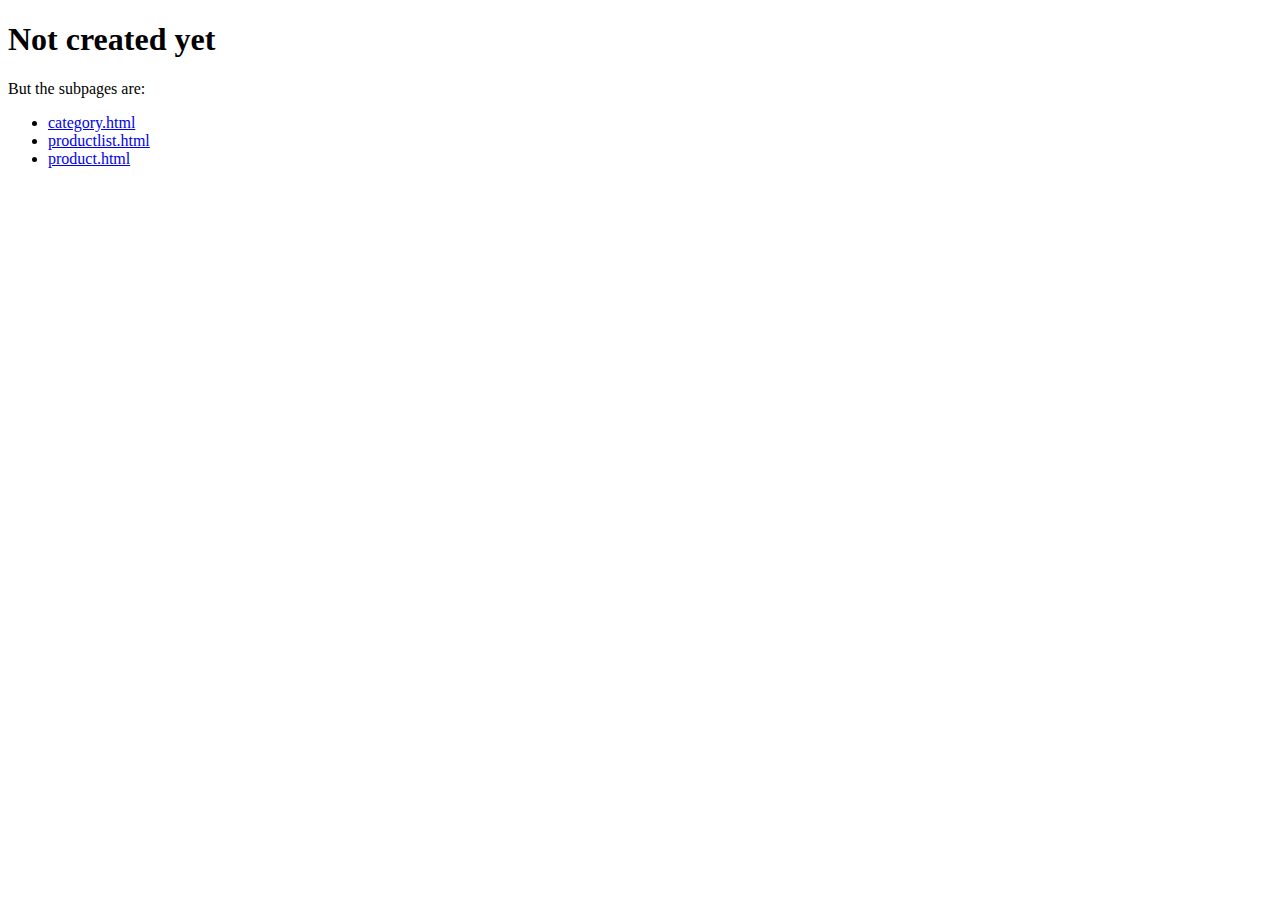
<file: index.html>
<!DOCTYPE html>
<html lang="en">

<head>
    <meta charset="UTF-8">
    <meta name="viewport" content="width=device-width, initial-scale=1.0">
    <title>Document</title>
</head>

<body>
    <h1>Not created yet</h1>
    <p>But the subpages are:</p>

    <ul>
        <li><a href="category.html">category.html</a></li>
        <li><a href="productlist.html">productlist.html</a></li>
        <li><a href="product.html">product.html</a></li>
    </ul>
</body>

</html>
</file>
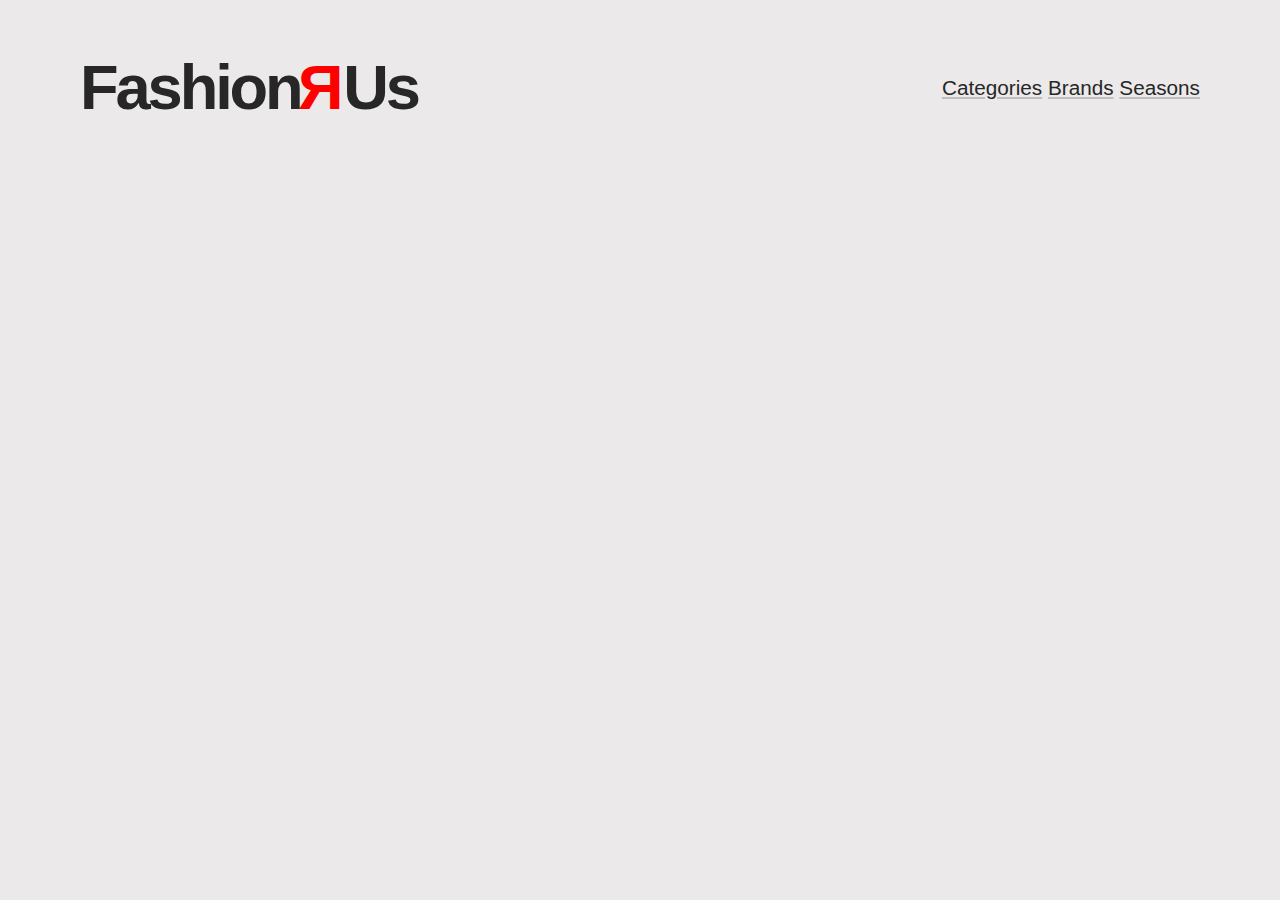
<file: category.html>
<!DOCTYPE html>
<html lang="en">

<head>
    <meta charset="UTF-8">
    <meta name="viewport" content="width=device-width, initial-scale=1.0">
    <title>Brands</title>
    <link rel="stylesheet" href="css/base.css">
    <link rel="stylesheet" href="css/style.css">
</head>

<body class="category">
    <header class="mainNav">
        <h1>Fashion<span>R</span>Us</h1>
        <nav>
            <a href="category.html">Categories</a>
            <a href="#">Brands</a>
            <a href="#">Seasons</a>
        </nav>
    </header>
    <main>
        <div class="brandList">
            <section class="letterGroup">
                <template>
                    <li><a href="productlist.html">Accessories</a></li>
                </template>
                <ol>

                </ol>
            </section>
        </div>
    </main>
    <script src="js/categories.js"></script>
</body>

</html>
</file>
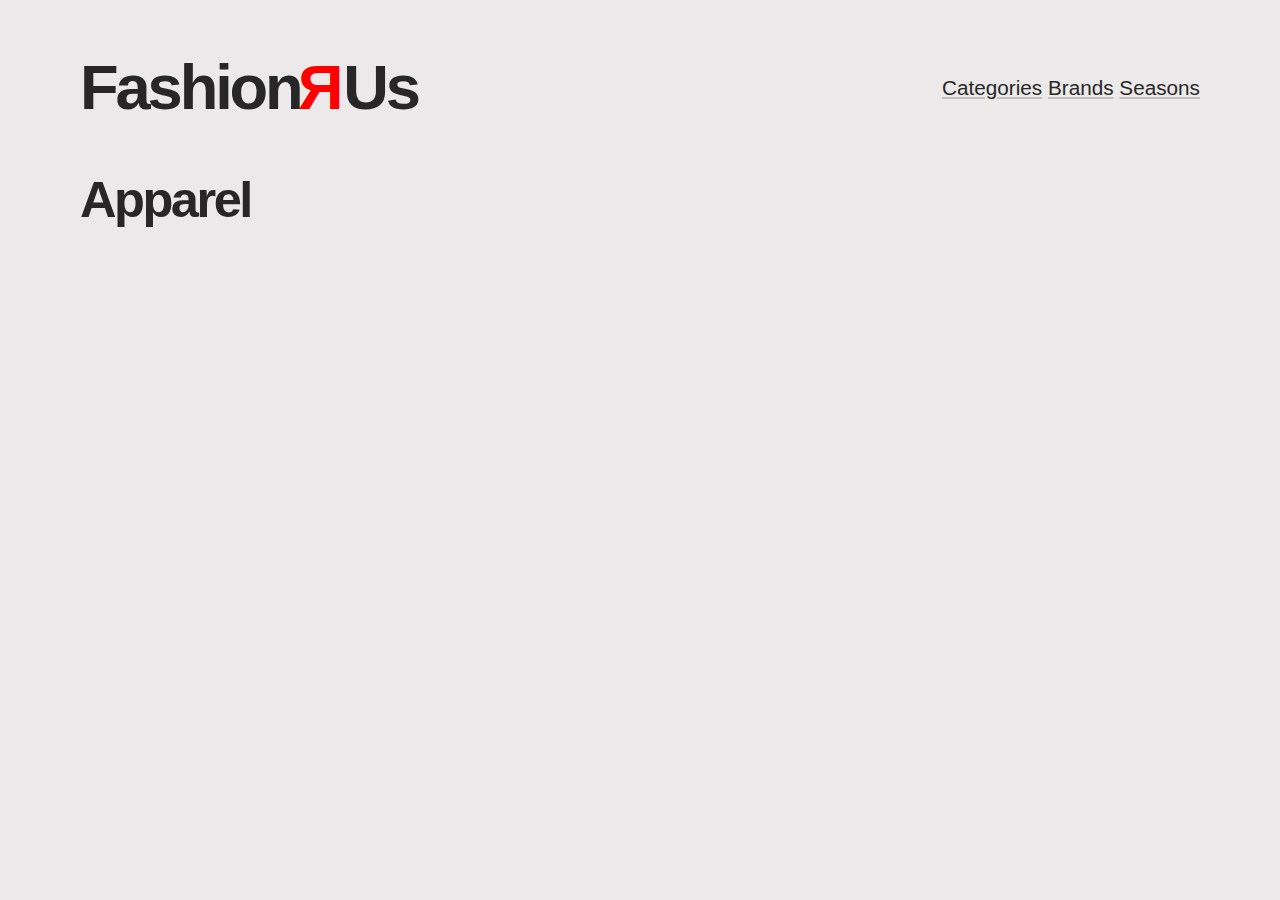
<file: productlist.html>
<!DOCTYPE html>
<html lang="en">

<head>
    <meta charset="UTF-8">
    <meta name="viewport" content="width=device-width, initial-scale=1.0">
    <title>Products By Brand</title>
    <link rel="stylesheet" href="css/base.css">
    <link rel="stylesheet" href="css/style.css">
</head>

<body class="productlist">
    <header class="mainNav">
        <h1>Fashion<span>R</span>Us</h1>
        <nav>
            <a href="category.html">Categories</a>
            <a href="#">Brands</a>
            <a href="#">Seasons</a>
        </nav>
    </header>
    <main>
        <h2>Apparel</h2>
        <template id="smallProductTemplate">
            <article class="smallProduct">
                <img src="https://kea-alt-del.dk/t7/images/webp/640/1163.webp"
                    alt="Sahara Team India Fanwear Round Neck Jersey">
                <h3>Sahara Team India Fanwear Round Neck Jersey</h3>
                <p class="subtle"><span class="brand">Nike</span> | <span class="category"> Tshirts </span></p>
                <p class="price"> DKK 1595,-</p>
                <div class="discounted hide">
                    <p class="priceNow"> Now DKK 1560,-</p>
                    <p class="percent"> -34%</p>
                </div>
                <a class="read-more" href="product.html">Read More</a>
            </article>
        </template>
    </main>
    <script src="js/productlist.js"></script>
</body>

</html>
</file>
<file: css/base.css>
/* Scale major third
––––––––––––––––––––––––––––––––– */

/*
3.815rem
3.052rem
2.441rem
1.953rem
1.563rem
1.25rem
1rem
0.8rem
0.64rem
0.512rem
0.41rem
0.328rem
0.262rem
0.209rem
*/

/* Root
––––––––––––––––––––––––––––––––– */
:root {
  --color: #272727;
  --background-color: rgb(235, 233, 233);
  --caret-color: #272727;
  --text-decoration-color: #c0bfc0;
  --text-decoration-color-hover: #272727;
  --input-border-color: #f6f6f6;
  --input-background-color: #f6f6f6;
  --input-color: #343334;
  --input-invalid-border-color: #ff7d87;
  --input-checkbox-border-color: #d8d8d8;
  --table-border-color: #d8d8d8;
  --table-header-color: #d8d8d8;
  --checkbox-checked-url: url('data:image/svg+xml;utf8,<svg xmlns="http://www.w3.org/2000/svg" width="78.369" height="78.369" viewBox="0 0 78.369 78.369"><path fill="white" d="M78.05 19.015l-48.592 48.59c-.428.43-1.12.43-1.548 0L.32 40.016c-.427-.426-.427-1.12 0-1.547l6.704-6.704c.428-.427 1.12-.427 1.548 0l20.113 20.112 41.113-41.113c.43-.427 1.12-.427 1.548 0l6.703 6.704c.427.427.427 1.12 0 1.548z"/></svg>');
  --select-background-image: url('data:image/svg+xml;utf8,<svg xmlns="http://www.w3.org/2000/svg" viewBox="0 0 125.304 125.304"><path d="M62.652 103.895L0 21.41h125.304" fill="%23343334"/></svg>');
  /*not changed in dark mode*/
  --input-focus-border-color: #5aaafa;
  --kbd-color: #343334;
  --kbd-background-color: #f9f9f9;
  --kbd-border-color: #d8d8d8;
  --kbd-border-bottom-color: #a6a5a6;
  --abbr-border-bottom-color: #949394;
}
@media (prefers-color-scheme: dark) {
  :root {
    --color: white;
    --background-color: #272727;
    --caret-color: white;
    --text-decoration-color: #777677;
    --text-decoration-color-hover: white;
    --input-border-color: #595859;
    --input-background-color: #595859;
    --input-color: white;
    --input-checkbox-border-color: white;
    --table-border-color: #595859;
    --table-header-color: #595859;
    --checkbox-checked-url: url('data:image/svg+xml;utf8,<svg xmlns="http://www.w3.org/2000/svg" width="78.369" height="78.369" viewBox="0 0 78.369 78.369"><path fill="%23343434" d="M78.05 19.015l-48.592 48.59c-.428.43-1.12.43-1.548 0L.32 40.016c-.427-.426-.427-1.12 0-1.547l6.704-6.704c.428-.427 1.12-.427 1.548 0l20.113 20.112 41.113-41.113c.43-.427 1.12-.427 1.548 0l6.703 6.704c.427.427.427 1.12 0 1.548z"/></svg>');
    --select-background-image: url('data:image/svg+xml;utf8,<svg xmlns="http://www.w3.org/2000/svg" viewBox="0 0 125.304 125.304"><path d="M62.652 103.895L0 21.41h125.304" fill="%23ffffff"/></svg>');
  }
}
* {
  box-sizing: border-box;
  margin: 0;
  padding: 0;
  text-rendering: optimizeLegibility;
  -webkit-font-smoothing: antialiased;
  -moz-osx-font-smoothing: grayscale;
  -webkit-tap-highlight-color: transparent;
}

html {
  font-size: calc(18px + ((100vw - 600px) / 250));
  font-family: -apple-system, BlinkMacSystemFont, "avenir next", avenir, "helvetica neue", helvetica, ubuntu, roboto, noto, "segoe ui", arial, sans-serif;
  margin: 0;
  padding: 0;
  text-decoration-skip-ink: "auto";
}

body {
  padding: 0;
  margin: calc((100vh / 25) * 1.563) calc((100vw / 25) * 1.563);
  font-weight: 400;
  line-height: 1.563;
  color: var(--color);
  background-color: var(--background-color);
  caret-color: var(--caret-color);
}

img {
  display: block;
  max-width: 100%;
  height: auto;
}

/* Typography
    ––––––––––––––––––––––––––––––––– */

h1,
h2,
h3,
h4,
h5,
h6 {
  margin-bottom: 1rem;
  margin-top: 1em;
  font-weight: bold;
}

h1 {
  font-size: 3.052rem;
  letter-spacing: -0.15rem;
  line-height: 1;
}

h2 {
  font-size: 2.441rem;
  letter-spacing: -0.12rem;
  line-height: 1.2;
}

h3 {
  font-size: 1.953rem;
  letter-spacing: -0.09rem;
  line-height: 1.2;
}

h4 {
  font-size: 1.563rem;
  letter-spacing: -0.06rem;
  line-height: 1.3;
}

h5 {
  font-size: 1.25rem;
  letter-spacing: -0.03rem;
  line-height: 1.4;
}

h6 {
  font-size: 1rem;
  letter-spacing: 0;
  line-height: 1.5;
}

p {
  margin-bottom: 1.563rem;
}

p > *:last-child {
  margin-bottom: 0;
}

a {
  color: inherit;
  text-decoration: underline;
  text-decoration-color: var(--text-decoration-color);
  -webkit-text-decoration-color: var(--text-decoration-color);
  border-radius: 5px;
  text-underline-offset: 2px;
  text-decoration-thickness: 2px;
}

@media (hover: hover) {
  a:hover {
    text-decoration-color: var(--text-decoration-color-hover);
  }
}

a:focus-visible {
  box-shadow: 0 0 0 2px #5aaafa;
  outline: none;
}

small {
  font-size: 0.888rem;
}

hr {
  border: 1px solid var(--input-color);
  margin: 3.052rem 0;
}

/* Form
    ––––––––––––––––––––––––––––––––– */
label {
  font-weight: bold;
  display: flex;
}

input[type="email"],
input[type="text"],
input[type="number"],
input[type="password"],
input[type="url"],
input[type="tel"],
input[type="search"],
input[type="date"],
input[type="month"],
input[type="day"],
input[type="week"],
input[type="datetime"],
input[type="datetime-local"],
input[type="time"],
input:not([type]) {
  padding: 0.5rem;
  font-size: 1rem;
  border: 2px solid var(--input-border-color);
  background-color: var(--input-background-color);
  color: var(--input-color);
  border-radius: 10px;
  -webkit-appearance: none;
  -moz-appearance: none;
  appearance: none;
}

select {
  -webkit-appearance: none;
  padding: 0.5rem;
  font-size: 1rem;
  border: 2px solid var(--input-border-color);
  border-radius: 10px;
  color: var(--input-color);
  height: 2.5rem;
  background-color: var(--input-background-color);
  background-image: var(--select-background-image);
  background-repeat: no-repeat;
  background-size: 1rem;
  background-position: center right 0.5rem;
}

textarea {
  -webkit-appearance: none;
  -moz-appearance: none;
  appearance: none;
  font-size: 1rem;
  border: 2px solid var(--input-border-color);
  color: var(--input-color);
  border-radius: 10px;
  resize: vertical;
  background-color: var(--input-background-color);
  box-sizing: border-box;
  padding: 0.5rem;
  font-family: -apple-system, BlinkMacSystemFont, "avenir next", avenir, "helvetica neue", helvetica, ubuntu, roboto, noto, "segoe ui", arial, sans-serif;
}

input:focus,
select:focus,
textarea:focus {
  outline: none;
  border: 2px solid var(--input-focus-border-color);
}

input:invalid:not(:placeholder-shown),
select:invalid,
textarea:invalid {
  border: 2px solid var(--input-invalid-border-color);
  box-shadow: none;
}

input[type="checkbox"] {
  display: inline-block;
  height: 1rem;
  font-size: 1rem;
  border-radius: 5px;
  -webkit-appearance: none;
  -moz-appearance: none;
  appearance: none;
  border: 2px solid var(--input-checkbox-border-color);
  width: 1rem;
  background-color: var(--background-color);
  align-self: center;
  margin-right: 0.5rem;
}

input[type="checkbox"]:hover {
  cursor: pointer;
}

input[type="checkbox"]:checked {
  background-image: var(--checkbox-checked-url);
  background-size: contain;
  background-color: var(--input-color);
  border: 2px solid var(--input-color);
}

input[type="checkbox"]:focus-visible,
input[type="checkbox"]:checked:focus-visible {
  border-color: var(--input-focus-border-color);
}

input[type="radio"] {
  -webkit-appearance: none;
  -moz-appearance: none;
  appearance: none;
  border-radius: 50%;
  border: 2px solid var(--input-checkbox-border-color);
  height: 1rem;
  width: 1rem;
  margin-right: 0.5rem;
  align-self: center;
  justify-content: center;
  position: relative;
  display: flex;
}

@media (hover: hover) {
  input[type="radio"]:hover {
    cursor: pointer;
  }
}

input[type="radio"]:checked {
  border: 2px solid var(--input-color);
}

input[type="radio"]:focus-visible,
input[type="radio"]:checked:focus-visible {
  border-color: var(--input-focus-border-color);
}

input[type="radio"]:checked::before {
  content: "";
  width: calc(100% - 4px);
  height: calc(100% - 4px);
  background-color: var(--input-color);
  align-self: center;
  border-radius: 50%;
}

input[type="submit"],
input[type="reset"],
input[type="button"],
button {
  padding: 0.5rem 1.25rem;
  font-size: 1rem;
  border-radius: 10px;
  background-color: var(--input-background-color);
  border: 2px solid var(--input-border-color);
  color: var(--input-color);
  text-decoration: none;
  font-weight: bold;
  margin-bottom: 1rem;
  -webkit-appearance: none;
  -moz-appearance: none;
  appearance: none;
  display: inline-block;
  line-height: initial;
  transition: background-color 200ms ease-in-out, border 200ms ease-in-out, transform 200ms ease-in-out;
  -webkit-touch-callout: none;
  -webkit-user-select: none;
  user-select: none;
}
button:disabled {
  opacity: 0.2;
}

@media (hover: hover) {
  input[type="submit"]:hover,
  input[type="reset"]:hover,
  input[type="button"]:hover,
  button:hover {
    cursor: pointer;
  }
}

button:focus-visible,
input[type="submit"]:focus-visible,
input[type="reset"]:focus-visible,
input[type="button"]:focus-visible {
  border-color: var(--input-focus-border-color);
  outline: none;
}

/* Tables
    ––––––––––––––––––––––––––––––––– */
table {
  width: 100%;
  border-spacing: 0;
  margin-bottom: 1.563rem;
  font-variant-numeric: tabular-nums;
}

th,
td {
  padding: 0.5rem 0.5rem 0.5rem 0;
  margin: 0;
}

th {
  font-weight: bold;
  text-align: left;
  border-bottom: 2px solid var(--table-border-color);
  color: var(--table-header-color);
}

td {
  border-bottom: 2px solid var(--table-border-color);
}

/* Code
    ––––––––––––––––––––––––––––––––– */
code {
  font-family: "SFMono-Regular", Consolas, "Liberation Mono", Menlo, Courier, monospace;
  font-size: 0.8rem;
  white-space: nowrap;
  background: var(--input-background-color);
  padding: 0 0.328rem;
  display: inline-block;
  vertical-align: middle;
  border-radius: 10px;
}

p > code {
  white-space: normal;
}

pre > code {
  line-height: 1.563em;
  display: block;
  padding: 1rem;
  white-space: pre;
  margin-bottom: 1.563rem;
  overflow: scroll;
}

/* Forces a new-line at the end of a code block for layout purposes. */
pre > code::after {
  content: " ";
}

/* Blockquote
    ––––––––––––––––––––––––––––––––– */
blockquote {
  border-left: 0.25rem solid var(--input-border-color);
  padding: 0 1rem;
  margin-bottom: 1.563rem;
}

/* List
    ––––––––––––––––––––––––––––––––– */
ul {
  margin: 0;
  padding: 0 1px;
  list-style: disc outside;
  font-variant-numeric: tabular-nums;
}

ol {
  list-style: decimal outside;
}

ol,
ul {
  padding-left: 0;
  margin-top: 0;
  margin-bottom: 1.563rem;
}

li {
  list-style-position: inside;
}

dd {
  margin-left: 1rem;
}
/* Keyboard
    ––––––––––––––––––––––––––––––––– */
kbd {
  display: inline-block;
  padding: 0 0.328rem;
  font-family: "SFMono-Regular", Consolas, "Liberation Mono", Menlo, Courier, monospace;
  font-size: 0.64rem;
  color: var(--kbd-color);
  vertical-align: middle;
  background-color: var(--kbd-background-color);
  border: solid 1px var(--kbd-border-color);
  border-bottom: solid 2px var(--kbd-border-bottom-color);
  border-radius: 5px;
}

/* Abbreviation
    ––––––––––––––––––––––––––––––––– */
abbr {
  text-decoration: none;
  border-bottom: 2px dashed var(--abbr-border-bottom-color);
}

@media (hover: hover) {
  abbr:hover {
    cursor: help;
  }
}

/* Details
    ––––––––––––––––––––––––––––––––– */
details > summary:focus {
  box-shadow: 0 0 0 2px var(--input-focus-border-color);
  outline: none;
  border-radius: 5px;
}

details > summary:hover {
  cursor: pointer;
}
</file>
<file: css/style.css>
:root {
  --off-color: red;
}

html {
  scroll-behavior: smooth;
}

.mainNav h1 span {
  display: inline-block;
  transform: scaleX(-1);
  color: var(--off-color);
}
.mainNav > * {
  margin: 0;
}
@media screen and (min-width: 700px) {
  .mainNav {
    display: flex;
    align-items: center;
  }
}

.mainNav h1 {
  margin-right: auto;
}

/*Category*/
.letterLinks ol {
  margin-top: 1rem;
  list-style-type: none;
  display: flex;
  flex-wrap: wrap;
  gap: 0.5rem;
  font-size: 1.4rem;
}
.brandList ol {
  list-style-type: none;
}
.brandList li {
  border-bottom: 1px solid #d8d8d8;
  display: flex;
  justify-content: space-between;
  align-items: center;
  padding: 1rem;
}
.brandList a {
  text-decoration: none;
  display: block;
  width: 100%;
}
.brandList li::after {
  display: block;
  width: 20px;
  height: 20px;
  content: "";
  transition: all 0.3s;
  background: url('data:image/svg+xml;utf8,<svg xmlns="http://www.w3.org/2000/svg" viewBox="0 0 9 14"><path fill="none" stroke="white" d="M.8 12.87l7.5-6-7.5-6"></path></svg>');
  background-repeat: no-repeat;
  /* url('data:image/svg+xml;utf8,<svg class="svg-arrowRight" viewBox="0 0 9 14"><path fill="none" stroke="#979797" d="M.8 12.87l7.5-6-7.5-6"></path></svg>'); */
}
.brandList li:hover {
  background: #d8d8d8;
  transition: transform 0.3s;
}
.brandList li:hover::after {
  transform: translateX(8px);
}

@media screen and (min-width: 800px) {
  .brandList ol {
    column-count: 2;
  }
}

/*ProductList*/
.productlist main {
  display: grid;
  grid-template-columns: repeat(auto-fill, minmax(150px, 300px));
  gap: 2rem;
}
.productlist main h2 {
  grid-column: 1/-1;
}
.productlist article h3 {
  font-size: 1rem;
  flex-grow: 3;
}
.productlist article > * {
  margin: 0;
  font-size: 0.9rem;
}
.subtle {
  color: #5a5959cc;
}
.productlist article {
  display: flex;
  flex-direction: column;
}
.productlist article.soldOut img {
  opacity: 0.5;
}
.productlist article.soldOut::before {
  content: "Sold Out";
  position: absolute;
  background: var(--color);
  color: var(--background-color);
  padding: 1rem;
}

.productlist article.onSale .discounted {
  display: flex;
  justify-content: space-between;
}
.priceDisc {
  text-decoration: line-through;
}
.hide {
  display: none;
}
.priceNow {
  font-weight: bolder;
}
.discounted > p {
  margin-bottom: 0;
}
.productlist article.onSale .price span {
  display: initial;
}
.productlist article button {
  margin-top: auto;
}
.productlist article {
  margin-bottom: 1rem;
}
.discounted p:last-child {
  background: var(--off-color);
  padding: 0.2rem;
}

/*Product*/
.breadcrumbs {
  list-style-type: none;
  display: flex;
}
.breadcrumbs li::after {
  display: inline-block;
  width: 10px;
  height: 10px;
  margin: 0 10px;
  content: "";
  transition: all 0.3s;
  background: url('data:image/svg+xml;utf8,<svg xmlns="http://www.w3.org/2000/svg" viewBox="0 0 9 14"><path fill="none" stroke="white" d="M.8 12.87l7.5-6-7.5-6"></path></svg>');
  background-repeat: no-repeat;
  /* url('data:image/svg+xml;utf8,<svg class="svg-arrowRight" viewBox="0 0 9 14"><path fill="none" stroke="#979797" d="M.8 12.87l7.5-6-7.5-6"></path></svg>'); */
}
.breadcrumbs li:last-child::after {
  background: none;
}
.purchaseBox {
  background: #8d8c8c;
  color: var(--background-color);
  padding: 1rem;
}
.info {
  padding: 1rem;
}
.product select {
  min-width: 100px;
}
.product main {
  display: grid;
}
.product main .breadcrumbs,
.product main img {
  grid-column: 1/-1;
}
.purchaseBox form label {
  gap: 1rem;
}
.purchaseBox button {
  display: block;
  margin-top: 1rem;
  width: 100%;
}
dt {
  font-weight: 700;
}
@media screen and (min-width: 1000px) {
  .product main {
    grid-template-columns: 1fr 310px;
  }
  .info {
    order: 0;
  }
  .purchaseBox {
    order: 2;
    transform: translate(-50px, -100px);
  }
}
</file>
